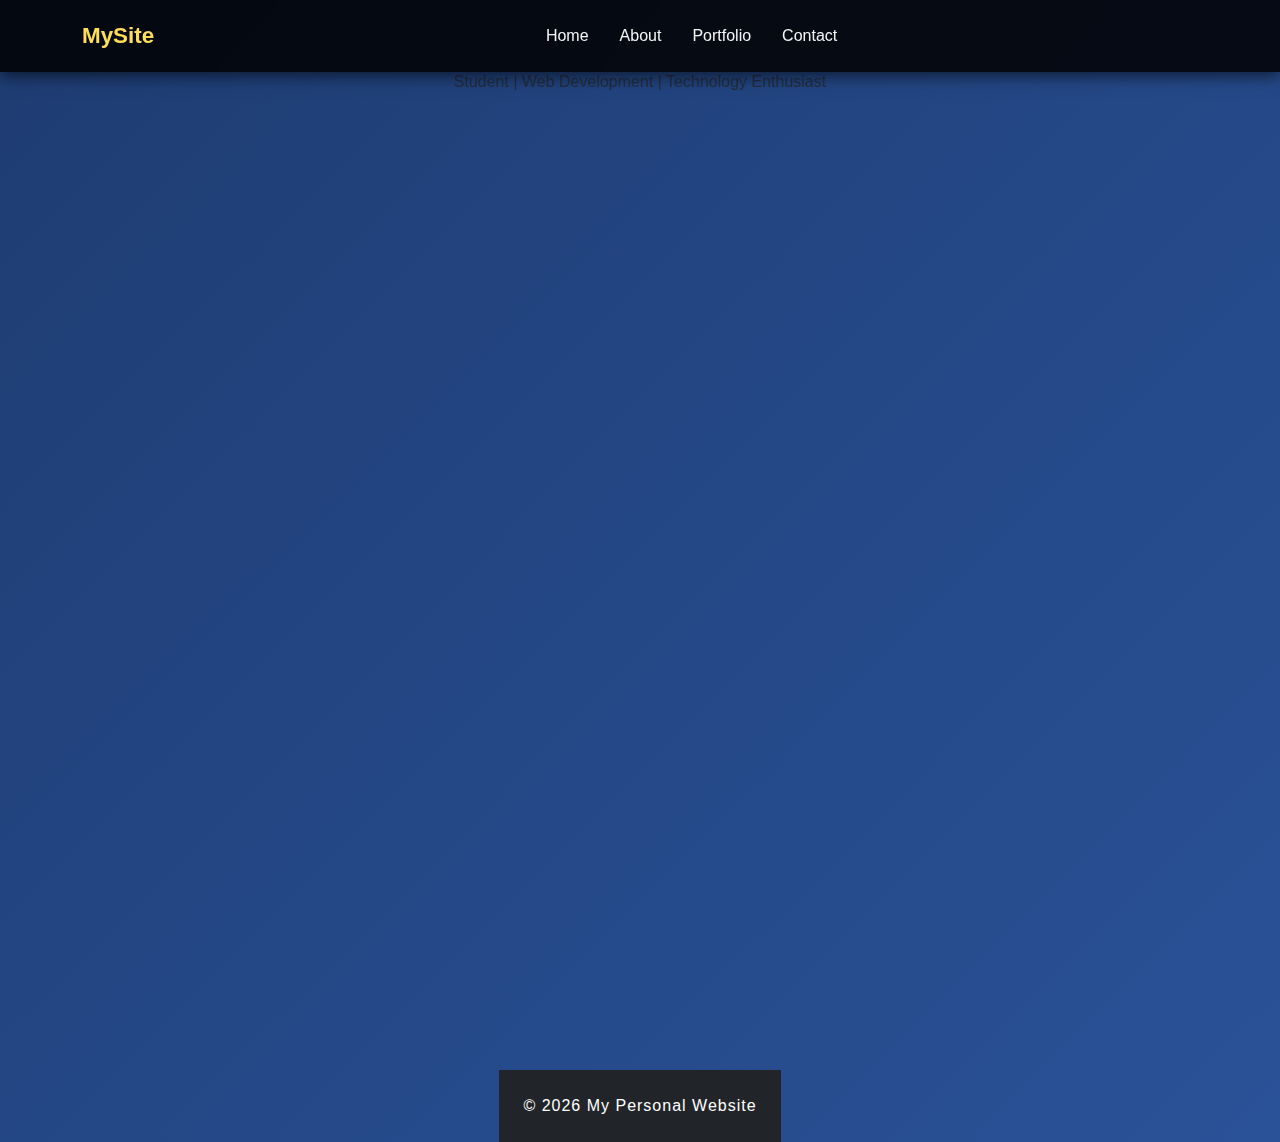
<file: index.html>
<!DOCTYPE html>
<!-- HTML5 document declaration -->

<html lang="en">
<!-- Root element with language -->

<head>
    <!-- Page metadata -->

    <meta charset="UTF-8">
    <!-- Character encoding -->

    <meta name="viewport" content="width=device-width, initial-scale=1">
    <!-- Responsive design -->

    <title>My Personal Website</title>
    <!-- Browser tab title -->

    <!-- Bootstrap CSS -->
    <link href="https://cdn.jsdelivr.net/npm/bootstrap@5.3.3/dist/css/bootstrap.min.css" rel="stylesheet">

    <!-- External Custom CSS -->
    <link rel="stylesheet" href="style.css">
</head>

<body>

<!-- ================= NAVBAR ================= -->
<header>
    <nav class="navbar navbar-expand-lg navbar-dark bg-dark fixed-top">
        <div class="container">

            <a class="navbar-brand" href="#">MySite</a>
            <!-- Website name -->

            <button class="navbar-toggler" type="button" data-bs-toggle="collapse" data-bs-target="#navMenu">
                <span class="navbar-toggler-icon"></span>
            </button>
            <!-- Mobile menu button -->

            <div class="collapse navbar-collapse" id="navMenu">
                <ul class="navbar-nav ms-auto">
                    <li class="nav-item"><a class="nav-link" href="#home"> Home</a></li>
                    <li class="nav-item"><a class="nav-link" href="about.html"> About</a></li>
                    <li class="nav-item"><a class="nav-link" href="portfolio.html">Portfolio</a></li>
                    <li class="nav-item"><a class="nav-link" href="contact.html">Contact</a></li>
                </ul>
            </div>

        </div>
    </nav>
</header>



<p class="text-muted">
    Student | Web Development | Technology Enthusiast
</p>


<!-- ================= HOME ================= -->
<section id="home" class="container section-padding" style="animation-delay: 0.2s;">
    <div class="row align-items-center">

        <div class="col-md-6">
            <h1>Hello, I’m Abraham</h1>
            <p class="lead">
                A simple personal website built using HTML, CSS, and Bootstrap.
            </p>

            
            <button class="btn btn-primary mt-3">Learn More</button>
        </div>

        <div class="col-md-6 text-center">
            <img src="image/Website-Backgrounds-For-Desktop.jpg" class="img-fluid rounded shadow" alt="Profile Image">
        </div>

    </div>
</section>








<!-- ================= CONTACT ================= -->

<!-- ================= FOOTER ================= -->
<footer class="bg-dark text-white text-center p-4">
    © 2026 My Personal Website
</footer>

<!-- Bootstrap JS -->
<script src="https://cdn.jsdelivr.net/npm/bootstrap@5.3.3/dist/js/bootstrap.bundle.min.js"></script>

</body>
</html>
</file>
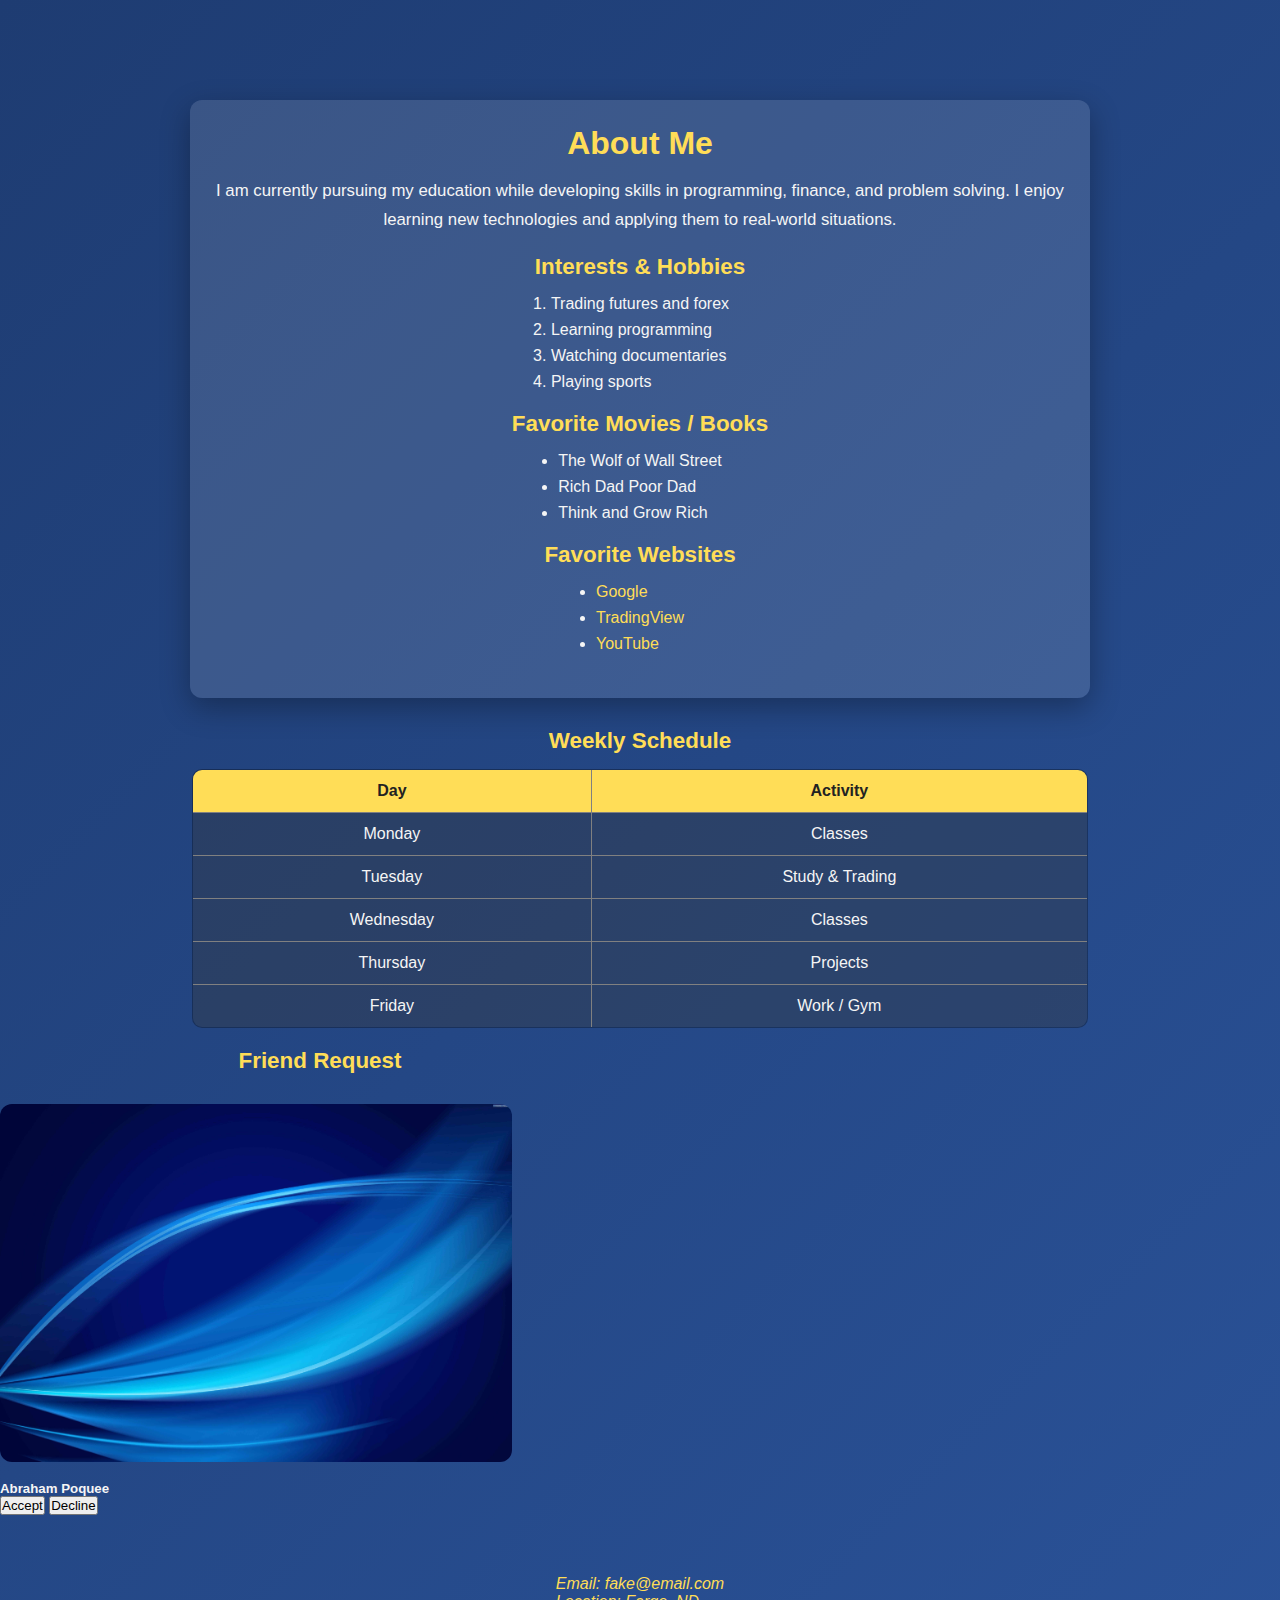
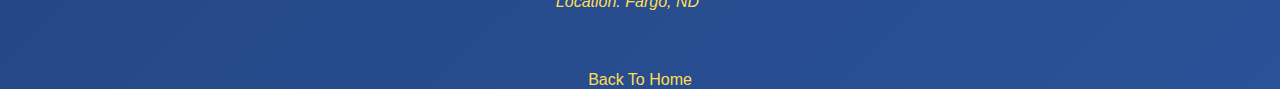
<file: about.html>
<!DOCTYPE html>
<html lang="en">
<head>
    <meta charset="UTF-8">
    <meta name="viewport" content="width=device-width, initial-scale=1.0">
    <meta name="viewport" content="width=device-width, initial-scale=1">
<link rel="stylesheet" href="https://www.w3schools.com/w3css/5/w3.css">

    <title>My Personal Website</title>

      <link rel="stylesheet" href="style.css">
</head>
<body>

     <!-- ABOUT ME -->
    <section id="about">
        <h2>About Me</h2>

        <article>
            <p class="p1">
                I am currently pursuing my education while developing skills
                in programming, finance, and problem solving. I enjoy learning
                new technologies and applying them to real-world situations.
            </p>

            <h3>Interests & Hobbies</h3>

            <!-- Ordered list -->
            <ol>
                <li>Trading futures and forex</li>
                <li>Learning programming</li>
                <li>Watching documentaries</li>
                <li>Playing sports</li>
            </ol>

            <!-- Bullet list -->
            <h3>Favorite Movies / Books</h3>
            <ul>
                <li>The Wolf of Wall Street</li>
                <li>Rich Dad Poor Dad</li>
                <li>Think and Grow Rich</li>
            </ul>

            <h3>Favorite Websites</h3>
            <ul>
                <li><a href="https://www.google.com" target="_blank">Google</a></li>
                <li><a href="https://www.tradingview.com" target="_blank">TradingView</a></li>
                <li><a href="https://www.youtube.com" target="_blank">YouTube</a></li>
            </ul>
        </article>
<div class="t1">        
    </section>



     <!-- Weekly Schedule Table -->
      
                
        <h3 class="t1">Weekly Schedule</h3>
         
        <table border="1">
            <tr>
                <th>Day</th>
                <th>Activity</th>
            </tr>
            <tr>
                <td>Monday</td>
                <td>Classes</td>
            </tr>
            <tr>
                <td>Tuesday</td>
                <td>Study & Trading</td>
            </tr>
            <tr>
                <td>Wednesday</td>
                <td>Classes</td>
            </tr>
            <tr>
                <td>Thursday</td>
                <td>Projects</td>
            </tr>
            <tr>
                <td>Friday</td>
                <td>Work / Gym</td>
            </tr>
        </table>
     
     
    </section>
 </div>




<div class="w3-container">
 

  <div class="w3-card-4 w3-dark-grey" style="width:50%">

    <div class="w3-container w3-center">
      <h3>Friend Request</h3>
      <img src="image/Website-Backgrounds-For-Desktop.jpg" thhewllklwe alt="Avatar" style="width:80%">
      <h5>Abraham Poquee</h5>

      <div class="w3-section">
        <button class="w3-button w3-green">Accept</button>
        <button class="w3-button w3-red">Decline</button>
      </div>
    </div>

  </div>
</div>

<address class="add">
     Email: fake@email.com <br>
Location: Fargo, ND
 </address>

<a href="index.html">Back To Home</a> 
<!-- -->

    
</body>
</html>
</file>
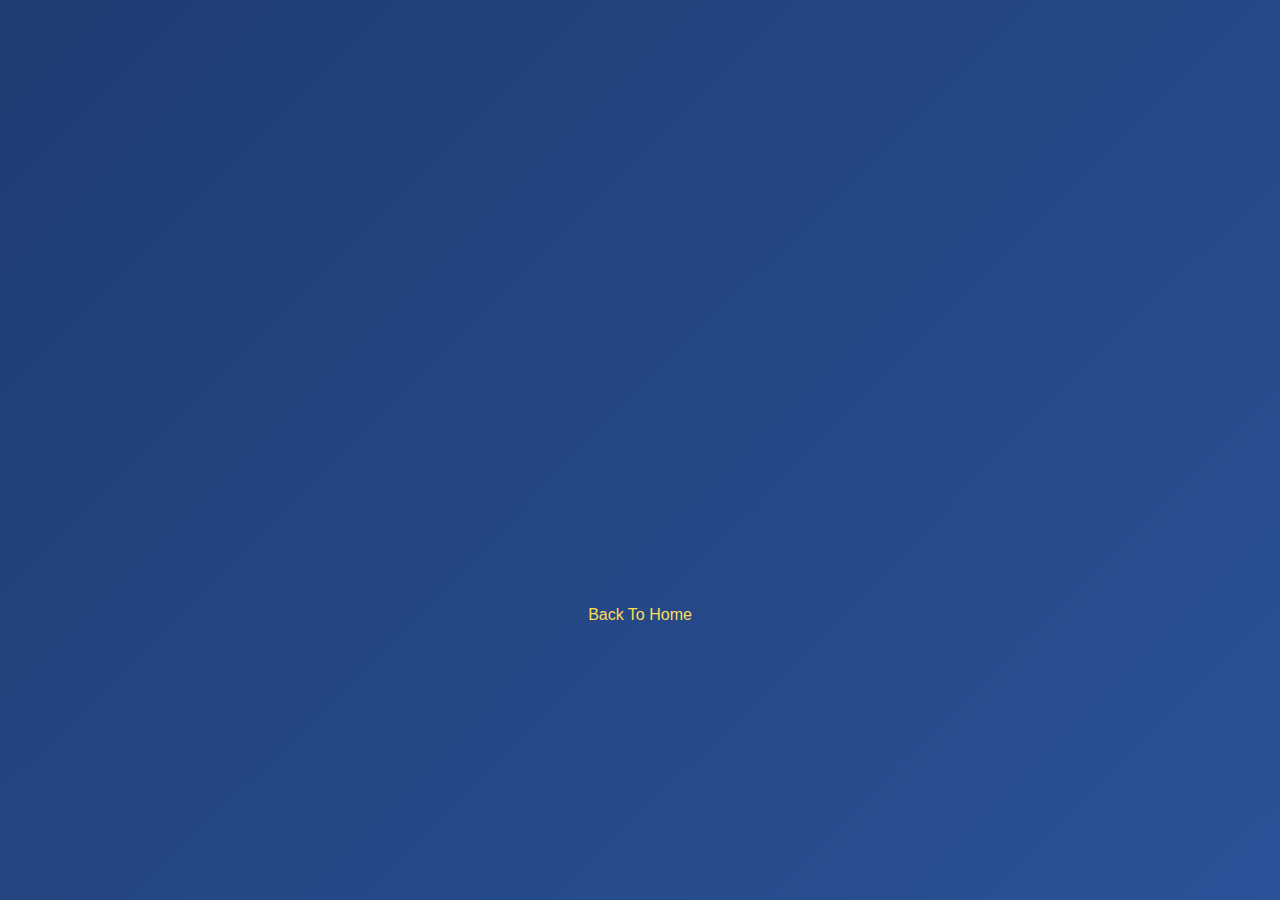
<file: contact.html>
<!DOCTYPE html>
<html lang="en">
<head>
    <meta charset="UTF-8">
    <meta name="viewport" content="width=device-width, initial-scale=1.0">
    <title>My Personal Website</title>
     <link rel="stylesheet" href="style.css">
</head>
<body>
    


<section id="contact" class="container section-padding" style="animation-delay: 1.2s;">
    <h2 class="text-center mb-4">Contact Me</h2>

    <form class="needs-validation mx-auto" novalidate style="max-width: 500px;">
        <input type="text" class="form-control mb-3" placeholder="Name" required>
        <input type="email" class="form-control mb-3" placeholder="Email" required>
        <textarea class="form-control mb-3" placeholder="Message" required></textarea>
        <button class="btn btn-primary w-100">Send Message</button>
    </form>
</section>

<a href="index.html">Back To Home</a>    
</body>
</html>
</file>
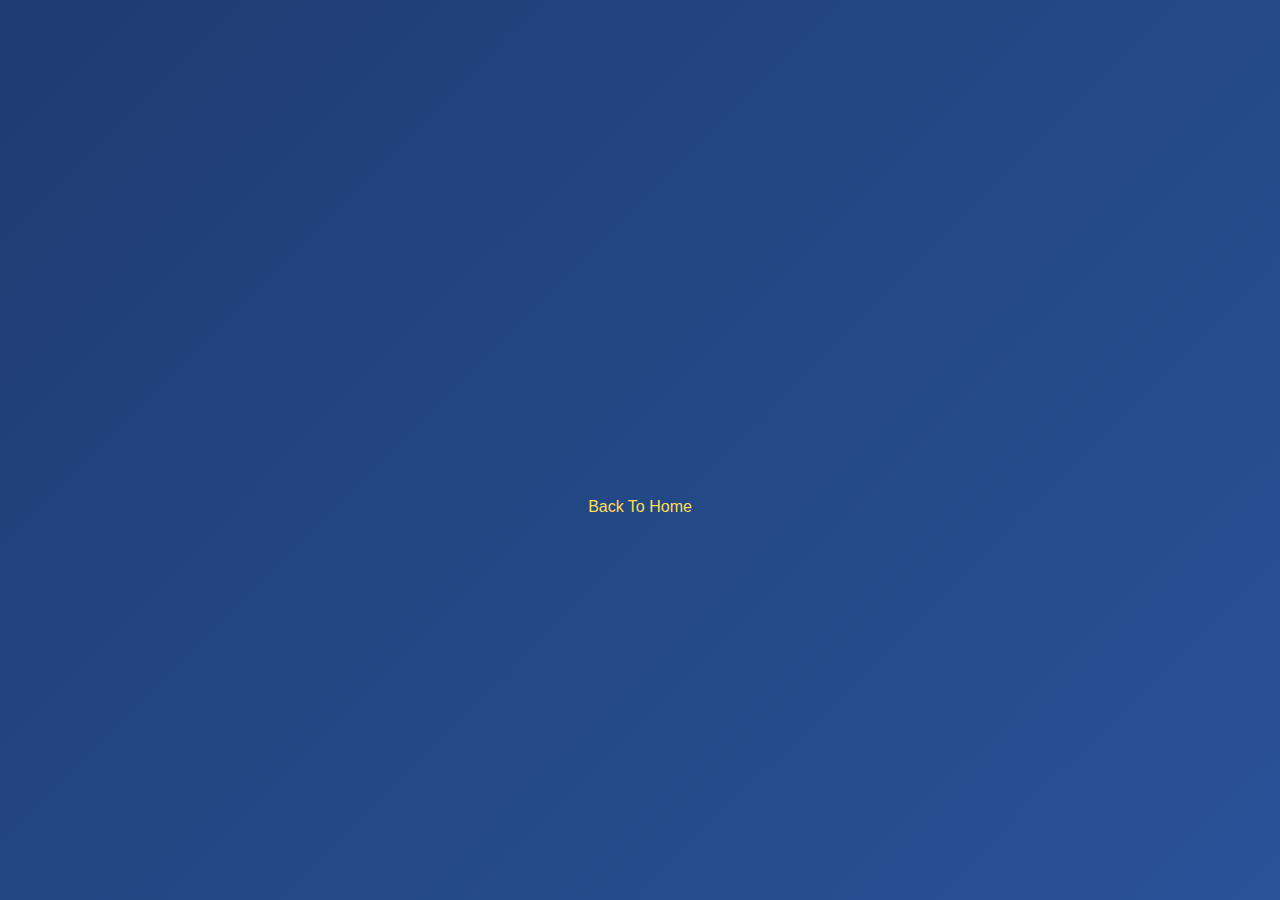
<file: portfolio.html>
<!-- ================= PORTFOLIO ================= -->
 <!DOCTYPE html>
 <html lang="en">
 <head>
    <meta charset="UTF-8">
    <meta name="viewport" content="width=device-width, initial-scale=1.0">
    <title>My Personal Website</title>
     <link rel="stylesheet" href="style.css">
 </head>
 <body>
    
 
 </html>
<section id="portfolio" class="container section-padding" style="animation-delay: 0.8s;">
    <h2 class="text-center mb-5">Portfolio</h2>

    <div class="row justify-content-center">

        <div class="col-md-4">
            <div class="card text-center">
                <div class="card-body">
                    <h5 class="card-title">Project One</h5>
                    <p class="card-text">HTML and Bootstrap project.</p>
                    <button class="btn btn-success"> View</button>
                </div>
            </div>
        </div>

    </div>
</section>
<a href="index.html">Back To Home</a> 
</body>
</file>
<file: style.css>
/* ===============================
   GLOBAL STYLES
   =============================== */

body {
    font-family: 'Segoe UI', Tahoma, sans-serif;
    
    color: #333;
    scroll-behavior: smooth;
    padding-top: 70px; /* Prevent navbar overlap */
}

/* ===============================
   SECTION SPACING & ANIMATION
   =============================== */

.section-padding {
    padding: 80px 0;
    animation: fadeInUp 1s ease forwards;
    opacity: 0;
}

/* ===============================
   HEADINGS
   =============================== */

h1, h2, h4 {
    font-weight: 700;
}

/* ===============================
   NAVBAR
   =============================== */

.navbar {
    box-shadow: 0 4px 10px rgba(0,0,0,0.15);
}

/* ===============================
   BUTTON EFFECTS
   =============================== */

.btn {
    transition: all 0.3s ease;
}

.btn:hover {
    transform: translateY(-3px);
    box-shadow: 0 10px 20px rgba(0,0,0,0.2);
}

/* ===============================
   IMAGES
   =============================== */

img {
    transition: transform 0.4s ease;
}

img:hover {
    transform: scale(1.05);
}

/* ===============================
   CARDS
   =============================== */

.card {
    border: none;
    border-radius: 15px;
    transition: all 0.3s ease;
}

.card:hover {
    transform: translateY(-10px);
    box-shadow: 0 15px 30px rgba(0,0,0,0.25);
}

/* ===============================
   TABLE
   =============================== */

table {
    border-radius: 12px;
    overflow: hidden;
}

/* ===============================
   FORM STYLES
   =============================== */

.form-control {
    border-radius: 10px;
    padding: 12px;
}

.form-control:focus {
    border-color: #0d6efd;
    box-shadow: 0 0 8px rgba(13,110,253,0.5);
}

/* ===============================
   FOOTER
   =============================== */

footer {
    letter-spacing: 1px;
}

/* ===============================
   KEYFRAME ANIMATION
   =============================== */

@keyframes fadeInUp {
    from {
        opacity: 0;
        transform: translateY(30px);
    }
    to {
        opacity: 1;
        transform: translateY(0);
    }
}



/*====================================
Table
====================================*/




/* ===== Global Reset ===== */
* {
  box-sizing: border-box;
  margin: 0;
  padding: 0;
  font-family: "Segoe UI", Arial, sans-serif;
}

/* ===== Page Background ===== */
body {
  background: linear-gradient(135deg, #1e3c72, #2a5298);
  color: #f5f5f5;
  min-height: 100vh;
  display: flex;
  flex-direction: column;
  align-items: center;
}

/* ===== Section Styling ===== */
section {
  width: 80%;
  max-width: 900px;
  background: rgba(255, 255, 255, 0.12);
  margin: 30px 0;
  padding: 25px;
  border-radius: 12px;
  box-shadow: 0 10px 30px rgba(0, 0, 0, 0.3);
  transition: transform 0.3s ease, box-shadow 0.3s ease;
}

section:hover {
  transform: translateY(-5px);
  box-shadow: 0 15px 40px rgba(0, 0, 0, 0.5);
}

/* ===== Headings ===== */
h2, h3 {
  text-align: center;
  margin-bottom: 15px;
  color: #ffdd57;
}

h2 {
  font-size: 2rem;
}

h3 {
  font-size: 1.4rem;
}

/* ===== Paragraph ===== */
.p1 {
  text-align: center;
  line-height: 1.7;
  margin-bottom: 20px;
  font-size: 1.05rem;
}

/* ===== Lists ===== */
ol, ul {
  width: fit-content;
  margin: 0 auto 20px auto;
}

li {
  margin: 8px 0;
}

/* ===== Links ===== */
a {
  color: #ffdd57;
  text-decoration: none;
  transition: color 0.3s ease;
}

a:hover {
  color: #ffffff;
}

/* ===== Table Styling ===== */
table {
  margin: 0 auto;
  border-collapse: collapse;
  width: 70%;
  background: rgba(0, 0, 0, 0.3);
  border-radius: 10px;
  overflow: hidden;
  transition: transform 0.3s ease;
}

table:hover {
  transform: scale(1.02);
}

th, td {
  padding: 12px 18px;
  text-align: center;
}

th {
  background: #ffdd57;
  color: #222;
}

td {
  background: rgba(255, 255, 255, 0.08);
}

/* ===== W3 Card Centering Fix ===== */
.w3-container {
 
  justify-content:center ;
  margin-top: 10px;
}

/* ===== Buttons ===== */
button {
  transition: transform 0.2s ease, opacity 0.2s ease;
}

button:hover {
  transform: scale(1.05);
  opacity: 0.9;
}

/* ===== Image ===== */
img {
  border-radius: 12px;
  margin: 15px 0;
  transition: transform 0.3s ease;
}

img:hover {
  transform: scale(1.03);
}

.add{
color: #ffdd57;

margin: 60px;

}



/*=============== */

/* ===== Contact Section ===== */
#contact {
  width: 80%;
  max-width: 600px;
  margin: 60px auto;
  padding: 30px;
  background: rgba(255, 255, 255, 0.12);
  border-radius: 14px;
  box-shadow: 0 12px 35px rgba(0, 0, 0, 0.4);
  animation: fadeUp 1s ease forwards;
}

/* ===== Contact Heading ===== */
#contact h2 {
  text-align: center;
  margin-bottom: 25px;
  color: #ffdd57;
  font-size: 2rem;
}

/* ===== Form ===== */
#contact form {
  display: flex;
  flex-direction: column;
}

/* ===== Inputs & Textarea ===== */
#contact input,
#contact textarea {
  padding: 12px 15px;
  margin-bottom: 15px;
  border-radius: 8px;
  border: none;
  outline: none;
  font-size: 1rem;
  background: rgba(255, 255, 255, 0.9);
  transition: box-shadow 0.3s ease, transform 0.2s ease;
}

#contact textarea {
  resize: none;
  min-height: 120px;
}

/* ===== Input Focus Effect ===== */
#contact input:focus,
#contact textarea:focus {
  box-shadow: 0 0 10px rgba(255, 221, 87, 0.8);
  transform: scale(1.02);
}

/* ===== Button ===== */
#contact button {
  background: #ffdd57;
  color: #222;
  padding: 12px;
  font-size: 1.1rem;
  border: none;
  border-radius: 8px;
  cursor: pointer;
  font-weight: bold;
  transition: background 0.3s ease, transform 0.2s ease;
}

#contact button:hover {
  background: #ffd000;
  transform: translateY(-2px);
}

/* ===== Animation ===== */
@keyframes fadeUp {
  from {
    opacity: 0;
    transform: translateY(30px);
  }
  to {
    opacity: 1;
    transform: translateY(0);
  }
}


/*=====================portfolio==============

/* ===== Portfolio Section ===== */
#portfolio {
  width: 85%;
  max-width: 1000px;
  margin: 60px auto;
  padding: 35px;
  background: rgba(255, 255, 255, 0.12);
  border-radius: 14px;
  box-shadow: 0 12px 35px rgba(0, 0, 0, 0.4);
  animation: fadeUp 1s ease forwards;
}

/* ===== Portfolio Heading ===== */
#portfolio h2 {
  text-align: center;
  margin-bottom: 40px;
  color: #ffdd57;
  font-size: 2.2rem;
}

/* ===== Portfolio Grid ===== */
#portfolio .row {
  display: flex;
  justify-content: center;
  gap: 25px;
  flex-wrap: wrap;
}

/* ===== Card Styling ===== */
#portfolio .card {
  background: rgba(0, 0, 0, 0.35);
  color: #f5f5f5;
  border-radius: 14px;
  padding: 25px;
  width: 280px;
  text-align: center;
  box-shadow: 0 10px 25px rgba(0, 0, 0, 0.4);
  transition: transform 0.3s ease, box-shadow 0.3s ease;
}

/* ===== Card Hover ===== */
#portfolio .card:hover {
  transform: translateY(-8px) scale(1.03);
  box-shadow: 0 18px 45px rgba(0, 0, 0, 0.6);
}

/* ===== Card Title ===== */
#portfolio .card-title {
  font-size: 1.3rem;
  color: #ffdd57;
  margin-bottom: 10px;
}

/* ===== Card Text ===== */
#portfolio .card-text {
  font-size: 0.95rem;
  margin-bottom: 20px;
  opacity: 0.9;
}

/* ===== Button ===== */
#portfolio button {
  background: #28a745;
  color: #fff;
  border: none;
  padding: 10px 22px;
  border-radius: 6px;
  cursor: pointer;
  font-size: 0.95rem;
  transition: transform 0.2s ease, opacity 0.2s ease;
}

#portfolio button:hover {
  transform: scale(1.07);
  opacity: 0.9;
}

/* ===== Reuse Animation ===== */
@keyframes fadeUp {
  from {
    opacity: 0;
    transform: translateY(30px);
  }
  to {
    opacity: 1;
    transform: translateY(0);
  }
}





/*================home==============

/* ===== Navbar ===== */
.navbar {
  background: rgba(0, 0, 0, 0.85) !important;
  backdrop-filter: blur(8px);
  box-shadow: 0 4px 15px rgba(0, 0, 0, 0.6);
}

.navbar-brand {
  font-weight: bold;
  font-size: 1.4rem;
  color: #ffdd57 !important;
  transition: color 0.3s ease;
}

.navbar-brand:hover {
  color: #ffffff !important;
}

/* ===== Nav Links ===== */
.nav-link {
  color: #f5f5f5 !important;
  margin-left: 15px;
  position: relative;
  transition: color 0.3s ease;
}

.nav-link:hover {
  color: #ffdd57 !important;
}

/* ===== Animated underline ===== */
.nav-link::after {
  content: "";
  position: absolute;
  left: 0;
  bottom: -5px;
  width: 0;
  height: 2px;
  background: #ffdd57;
  transition: width 0.3s ease;
}

.nav-link:hover::after {
  width: 100%;
}

/* ===== Home Hero Section ===== */
#home {
  min-height: 100vh;
  padding-top: 120px;
  display: flex;
  flex-direction: column;
  justify-content: center;
  align-items: center;
  text-align: center;
  background: linear-gradient(135deg, #1e3c72, #2a5298);
  animation: fadeUp 1s ease forwards;
}

/* ===== Home Title ===== */
#home h1 {
  font-size: 3rem;
  color: #ffdd57;
  margin-bottom: 15px;
}

/* ===== Home Subtitle ===== */
#home p {
  font-size: 1.2rem;
  max-width: 600px;
  line-height: 1.7;
  margin-bottom: 30px;
  color: #f5f5f5;
}

/* ===== Call-to-Action Button ===== */
#home .btn {
  background: #ffdd57;
  color: #222;
  border: none;
  padding: 12px 30px;
  font-size: 1.1rem;
  border-radius: 8px;
  cursor: pointer;
  font-weight: bold;
  transition: transform 0.3s ease, box-shadow 0.3s ease;
}

#home .btn:hover {
  transform: translateY(-4px);
  box-shadow: 0 10px 25px rgba(0, 0, 0, 0.5);
}

/* ===== Reusable Animation ===== */
@keyframes fadeUp {
  from {
    opacity: 0;
    transform: translateY(35px);
  }
  to {
    opacity: 1;
    transform: translateY(0);
  }
}
</file>
